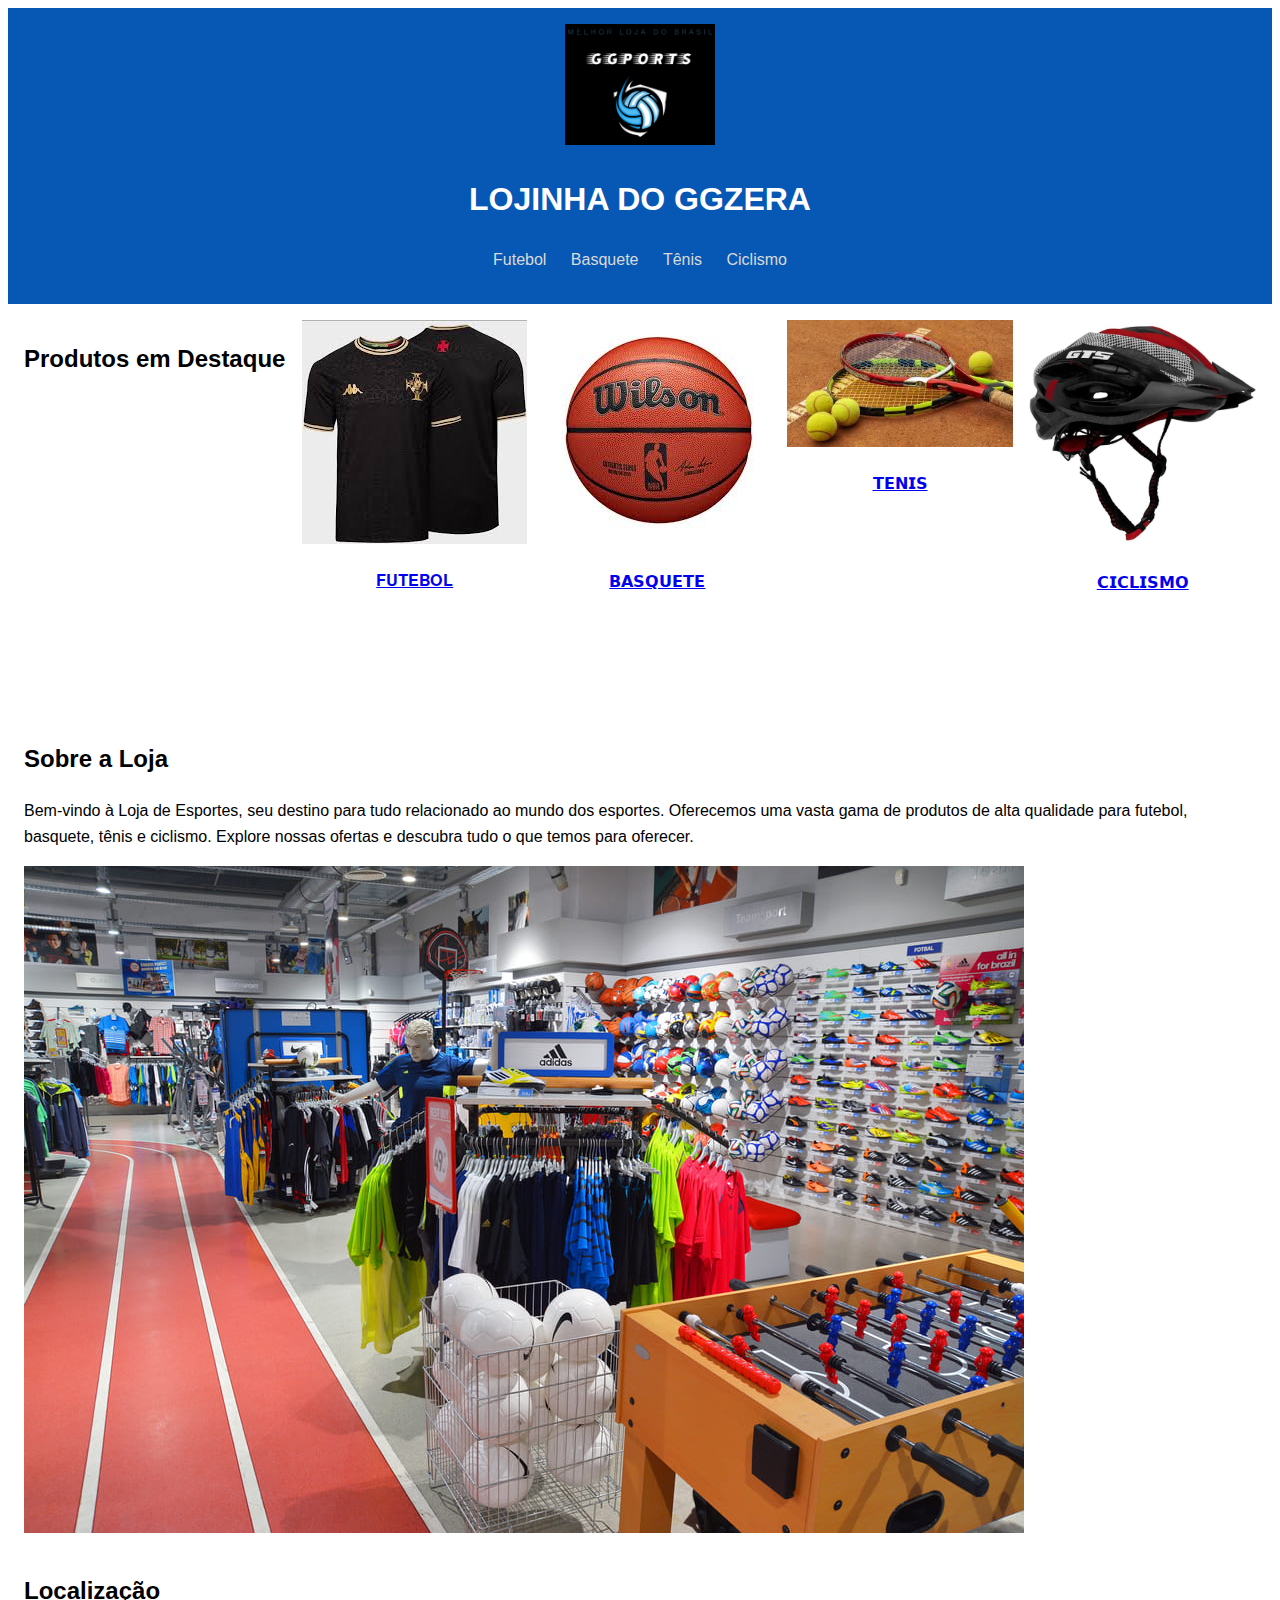
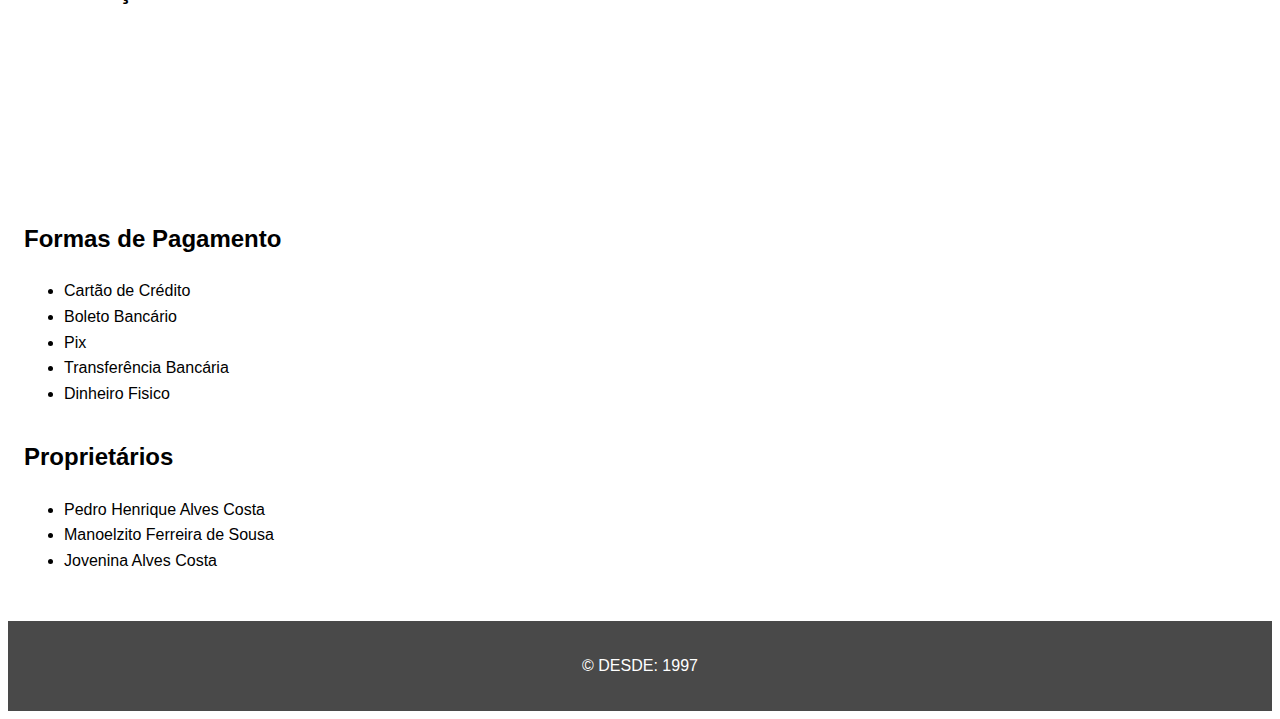
<file: index.html>
<!DOCTYPE html>
<html lang="pt-br">
<head>
    <meta charset="UTF-8">
    <meta name="viewport" content="width=device-width, initial-scale=1.0">
    <title>Lojinha do GGZERA</title>
    <link rel="stylesheet" href="css/styles.css">
</head>
<body>
    <header>
        <img src="imgs/logo.png" alt="Logo da Loja" class="logo">
        <h1>LOJINHA DO GGZERA</h1>
        <nav>
            <ul>
                <li><a href="esportes/futebol/futebol.html">Futebol</a></li>
                <li><a href="esportes/basquete/basquete.html">Basquete</a></li>
                <li><a href="esportes/tenis/tenis.html">Tênis</a></li>
                <li><a href="esportes/ciclismo/ciclismo.html">Ciclismo</a></li>
            </ul>
        </nav>
    </header>
    <main>
        <section class="destaques">
            <h2>Produtos em Destaque</h2>
            <div class="destaque-item">
                <a href="esportes/futebol/futebol.html">
                    <img src="imgs/produto-futebol.jpg" alt="Produto em Destaque - Futebol">
                    <p>𝐅𝐔𝐓𝐄𝐁𝐎𝐋</p>
                </a>
            </div>
            <div class="destaque-item">
                <a href="esportes/basquete/basquete.html">
                    <img src="imgs/produto-basquete.jpg" alt="Produto em Destaque - Basquete">
                    <p>𝗕𝗔𝗦𝗤𝗨𝗘𝗧𝗘</p>
                </a>
            </div>
            <div class="destaque-item">
                <a href="esportes/tenis/tenis.html">
                    <img src="imgs/produto-tenis.jpg" alt="Produto em Destaque - Tênis">
                    <p>𝗧𝗘𝗡𝗜𝗦</p>
                </a>
            </div>
            <div class="destaque-item">
                <a href="esportes/ciclismo/ciclismo.html">
                    <img src="imgs/produto-ciclismo.jpg" alt="Produto em Destaque - Ciclismo">
                    <p>𝗖𝗜𝗖𝗟𝗜𝗦𝗠𝗢</p>
                </a>
            </div>
        </section>
        <section class="sobre">
            <h2>Sobre a Loja</h2>
            <p>Bem-vindo à Loja de Esportes, seu destino para tudo relacionado ao mundo dos esportes. Oferecemos uma vasta gama de produtos de alta qualidade para futebol, basquete, tênis e ciclismo. Explore nossas ofertas e descubra tudo o que temos para oferecer.</p>
            <img src="imgs/loja.jpg" alt="Imagem da Loja">
        </section>
        <section class="localizacao">
            <h2>Localização</h2>
            <iframe src="https://maps.app.goo.gl/pKrD25Qg9LJp9SrSA" width="400" height="450" style="border:0;" allowfullscreen="" loading="lazy"></iframe>
        </section>
        <section class="pagamento">
            <h2>Formas de Pagamento</h2>
            <ul>
                <li>Cartão de Crédito</li>
                <li>Boleto Bancário</li>
                <li>Pix</li>
                <li>Transferência Bancária</li>
                <li>Dinheiro Fisico</li>
            </ul>
        </section>
        <section class="proprietarios">
            <h2>Proprietários</h2>
            <ul>
                <li>Pedro Henrique Alves Costa</li>
                <li>Manoelzito Ferreira de Sousa</li>
                <li>Jovenina Alves Costa</li>
            </ul>
        </section>
    </main>
    <footer>
        <p>&copy; DESDE: 1997</p>
    </footer>
</body>
</html>
</file>
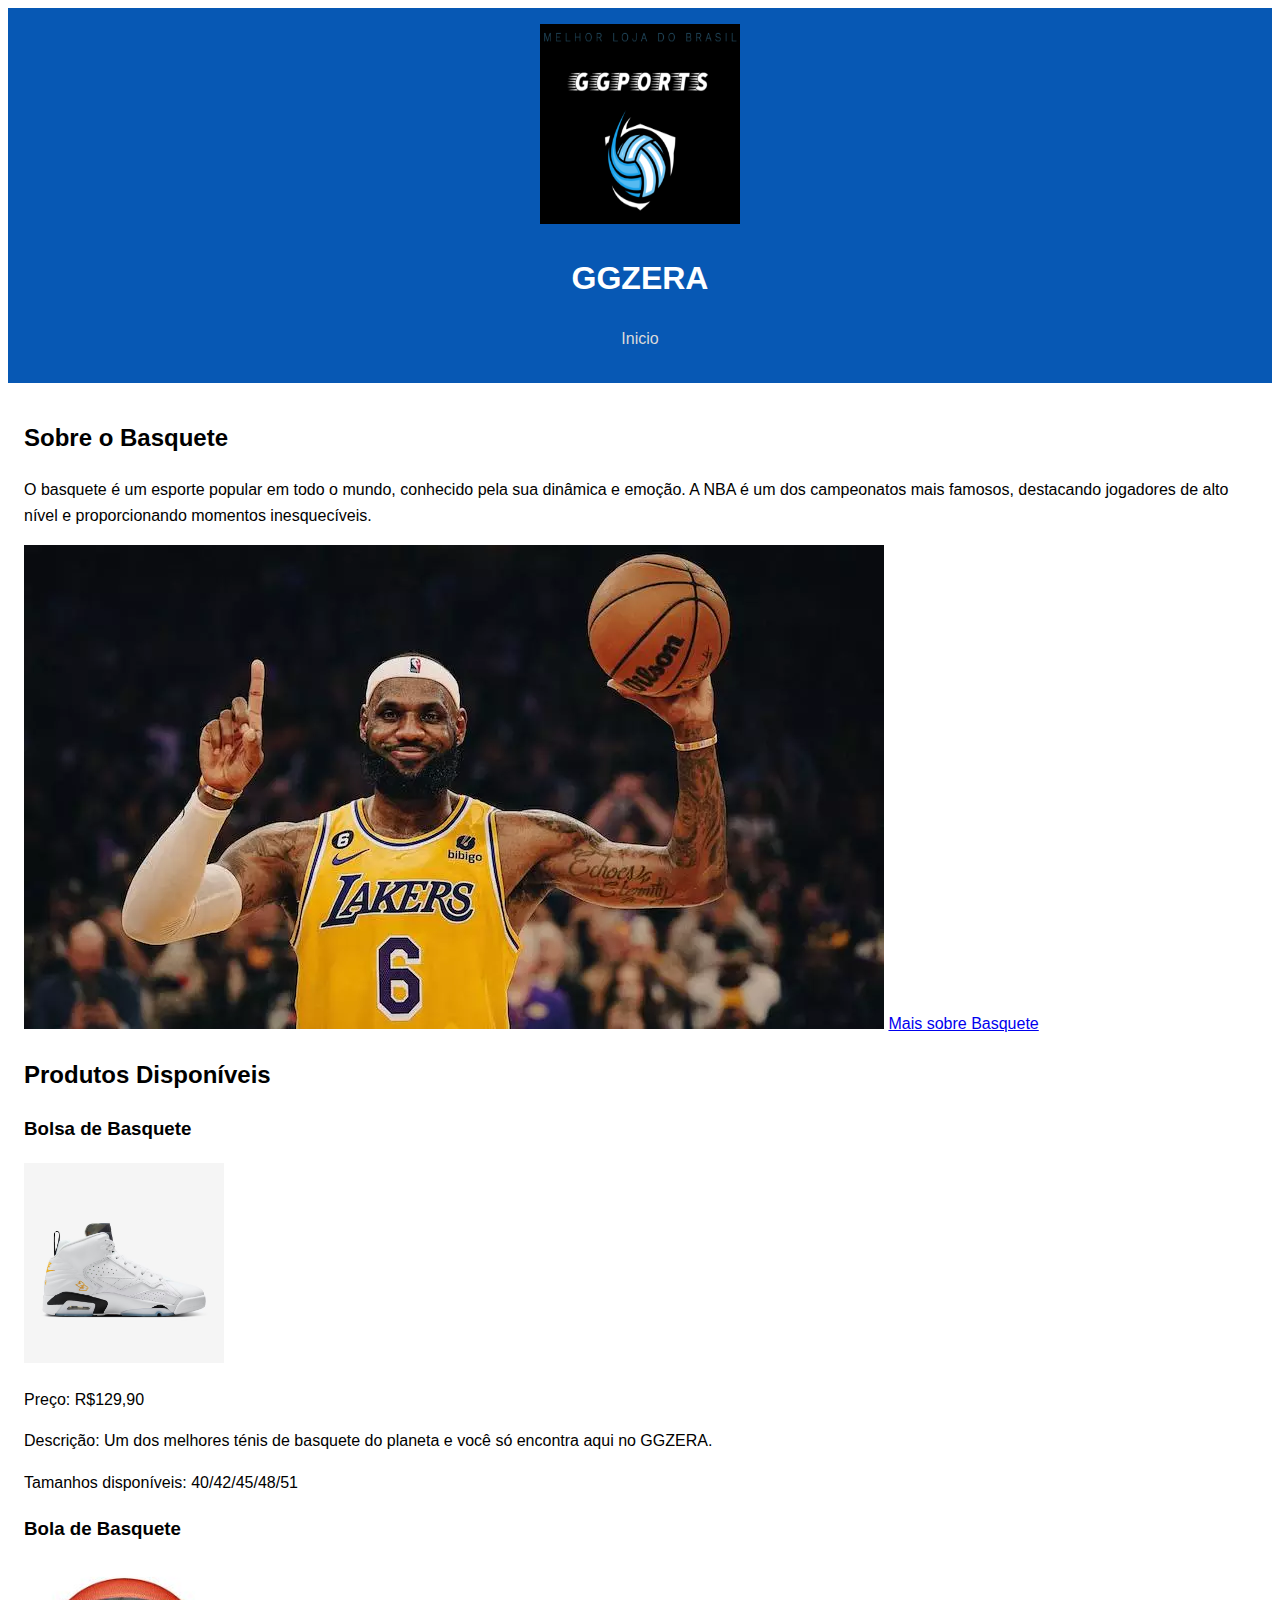
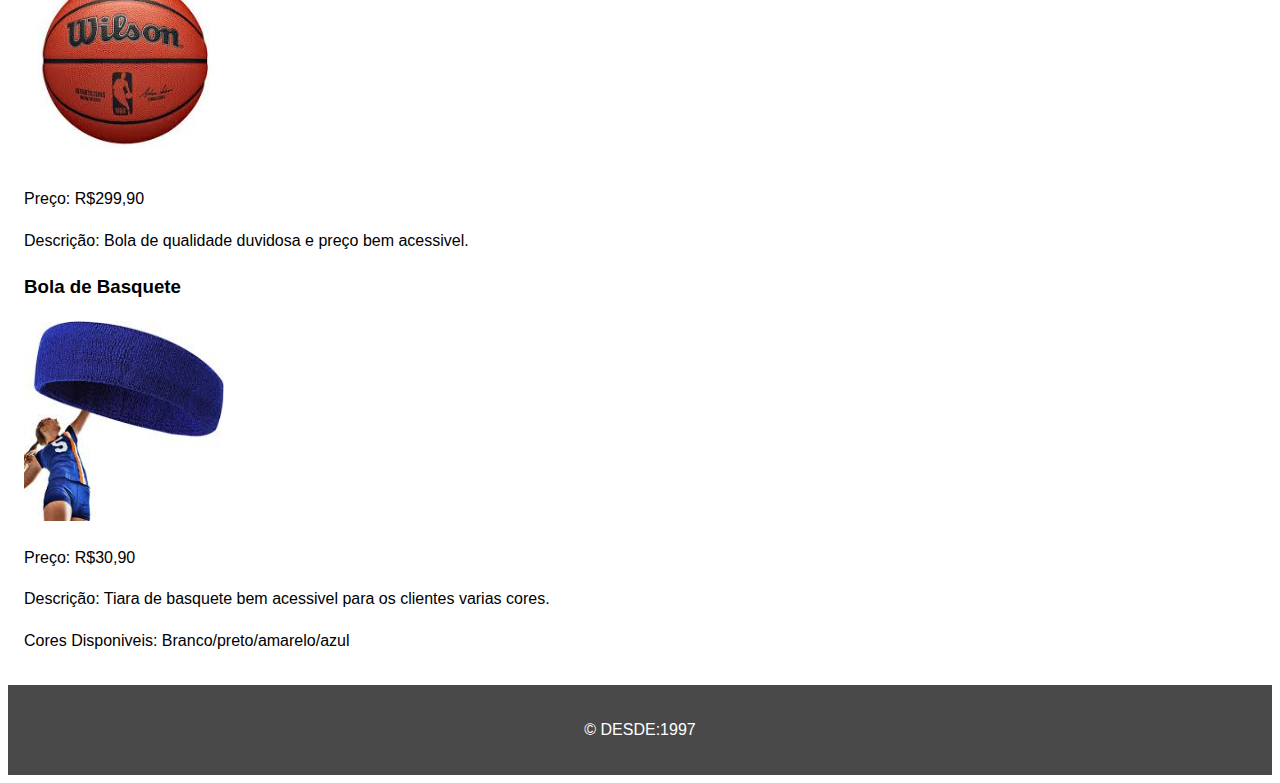
<file: esportes/basquete/basquete.html>
<!DOCTYPE html>
<html lang="pt-br">
<head>
    <meta charset="UTF-8">
    <meta name="viewport" content="width=device-width, initial-scale=1.0">
    <title>Basquete - GGZERA</title>
    <link rel="stylesheet" href="/css/styles.css">
</head>
<body>
    <header>
        <img src="/imgs/logo.png" alt="Logo da Loja"width="200" height="200" style="border:0;" allowfullscreen="" loading="lazy"></iframe>
        <h1>GGZERA</h1>
        <nav>
            <ul>
                <li><a href="/index.html">Inicio</a></li>
            </ul>
        </nav>
    </header>
    <main>
        <section class="sobre-esporte">
            <h2>Sobre o Basquete</h2>
            <p>O basquete é um esporte popular em todo o mundo, conhecido pela sua dinâmica e emoção. A NBA é um dos campeonatos mais famosos, destacando jogadores de alto nível e proporcionando momentos inesquecíveis.</p>
            <img src="/imgs/basquete.jpg" alt="Imagem de Basquete">
            <a href="https://pt.wikipedia.org/wiki/Basquete" target="_blank">Mais sobre Basquete</a>
        </section>
        <section class="produtos">
            <h2>Produtos Disponíveis</h2>
            <article>
                <h3>Bolsa de Basquete</h3>
                <img src="/imgs/produto-basquete2.jpg" alt="Tenis de Basquete"width="200" height="200" style="border:0;"text-align: center;” allowfullscreen="" loading="lazy"></iframe>
                <p>Preço: R$129,90</p>
                <p>Descrição: Um dos melhores ténis de basquete do planeta e você só encontra aqui no GGZERA.</p>
                <p>Tamanhos disponíveis: 40/42/45/48/51</p>
            </article>
            <article>
                <h3>Bola de Basquete</h3>
                <img src="/imgs/produto-basquete.jpg" alt="Tenis de Basquete"width="200" height="200" style="border:0;"text-align: center;” allowfullscreen="" loading="lazy"></iframe>
                <p>Preço: R$299,90</p>
                <p>Descrição: Bola de qualidade duvidosa e preço bem acessivel.</p>
                <article>
                    <h3>Bola de Basquete</h3>
                    <img src="/imgs/produto-basquete3.jpg" alt="Tiara de Basquete"width="200" height="200" style="border:0;"text-align: center;” allowfullscreen="" loading="lazy"></iframe>
                    <p>Preço: R$30,90</p>
                    <p>Descrição: Tiara de basquete bem acessivel para os clientes varias cores.</p>
                    <p>Cores Disponiveis: Branco/preto/amarelo/azul</p>
                </article>
            </article>
        </section>
    </main>
    <footer>
        <p>&copy; DESDE:1997</p>
    </footer>
</body>
</html>
</file>
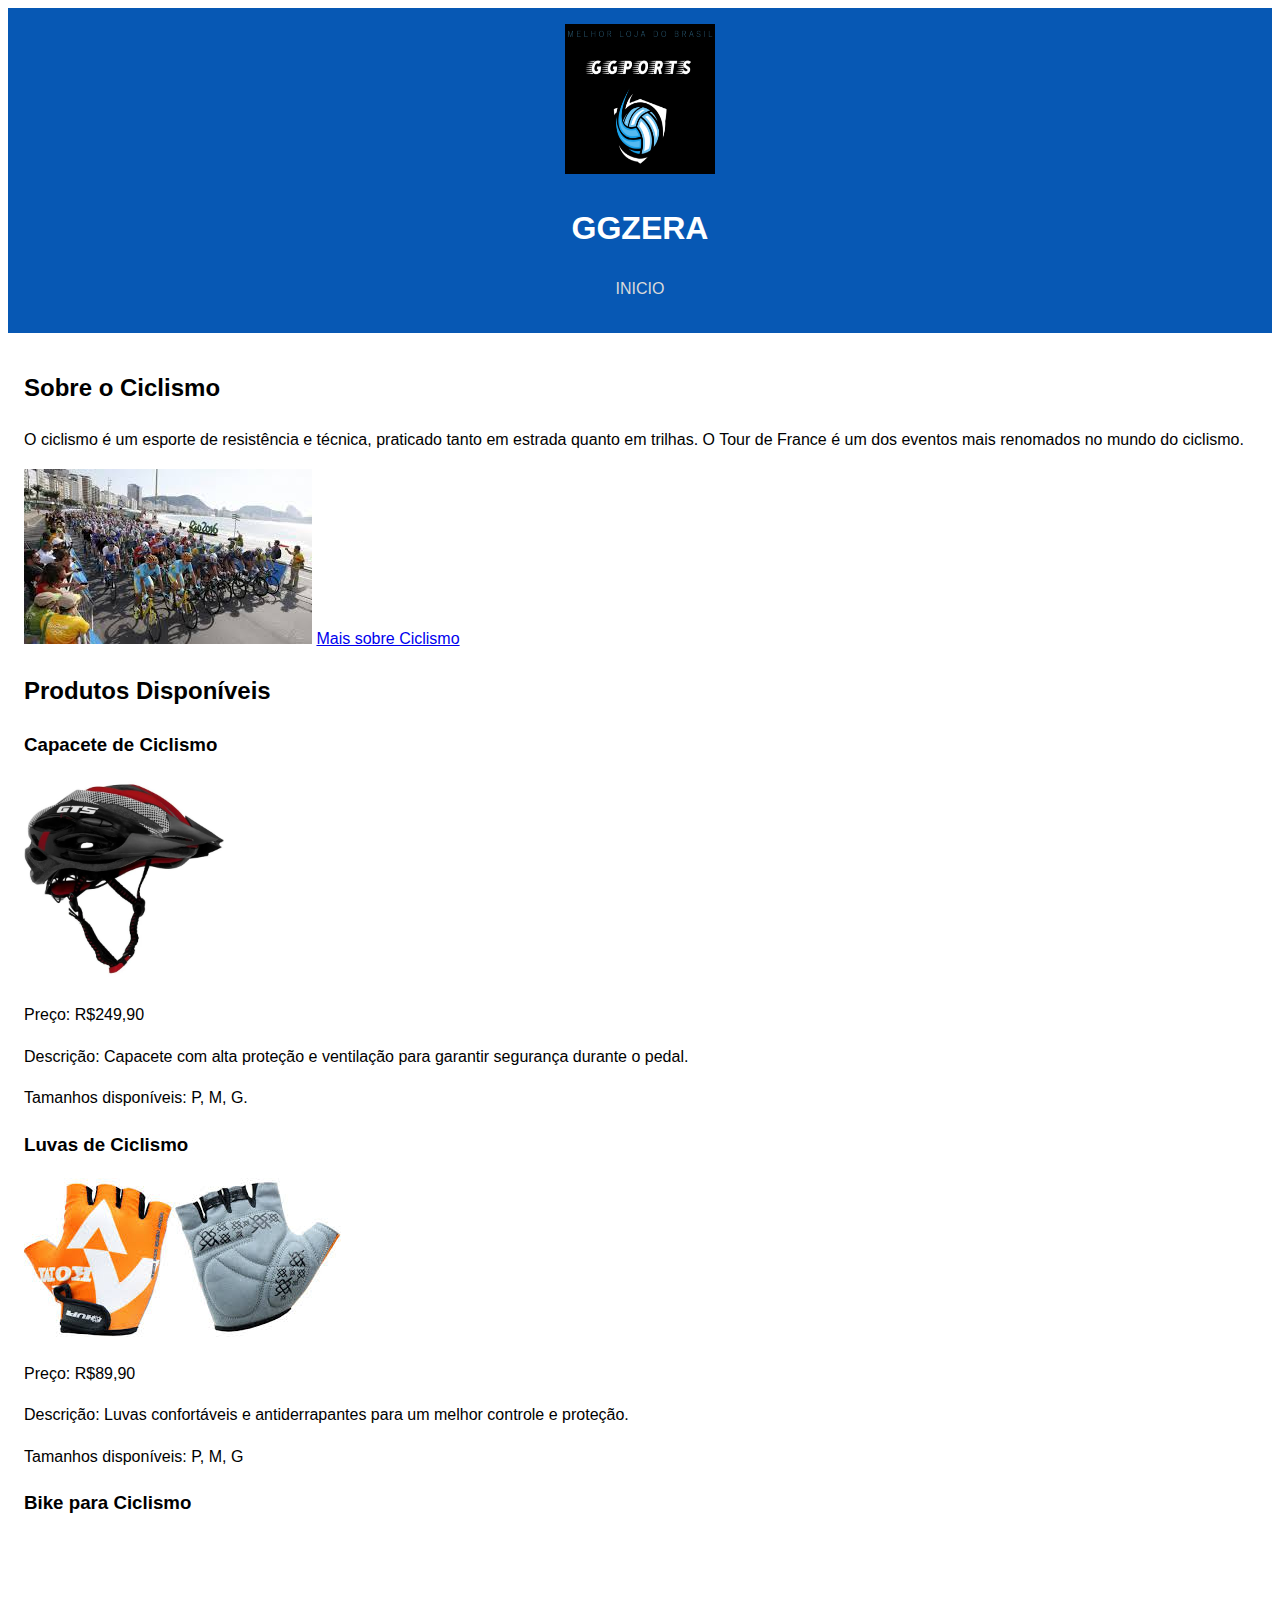
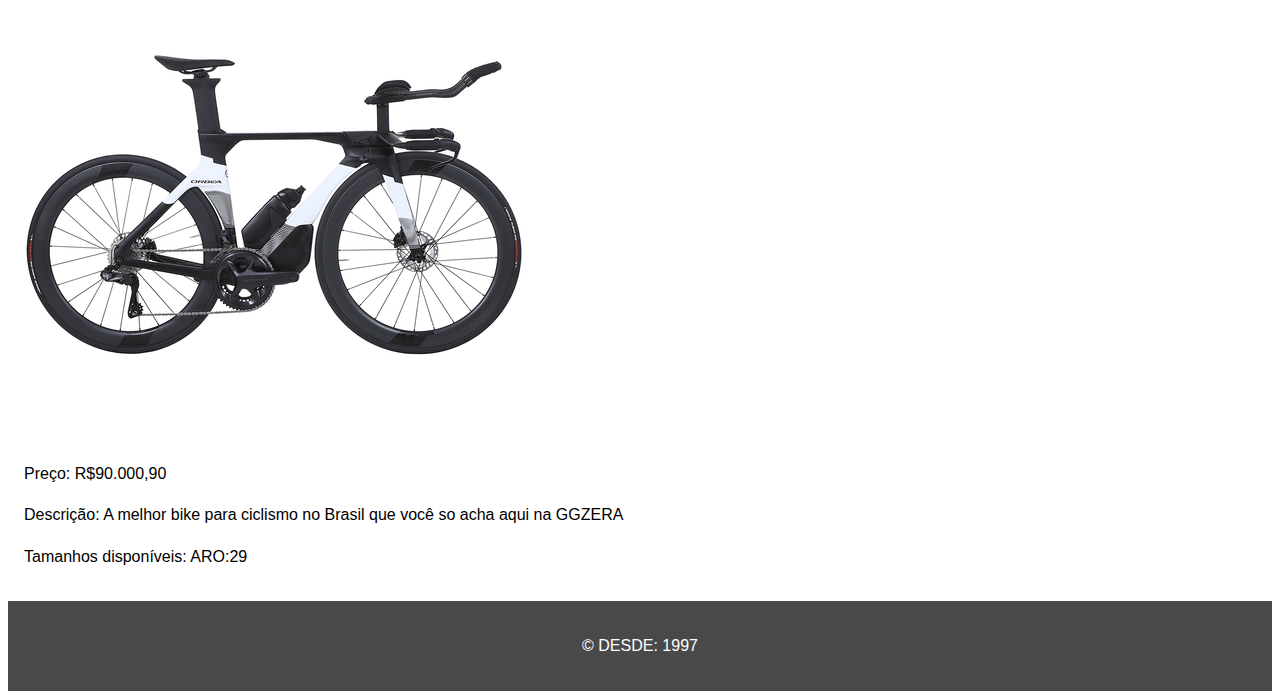
<file: esportes/ciclismo/ciclismo.html>
<!DOCTYPE html>
<html lang="pt-br">
<head>
    <meta charset="UTF-8">
    <meta name="viewport" content="width=device-width, initial-scale=1.0">
    <title>Ciclismo - GGZERA</title>
    <link rel="stylesheet" href="/css/styles.css">
</head>
<body>
    <header>
        <img src="/imgs/logo.png" alt="Logo da Loja" class="logo"width="400" height="150" style="border:0;" allowfullscreen="" loading="lazy"></iframe>
        <h1>GGZERA</h1>
        <nav>
            <ul>
                <li><a href="/index.html">INICIO</a></li>
            </ul>
        </nav>
    </header>
    <main>
        <section class="sobre-esporte">
            <h2>Sobre o Ciclismo</h2>
            <p>O ciclismo é um esporte de resistência e técnica, praticado tanto em estrada quanto em trilhas. O Tour de France é um dos eventos mais renomados no mundo do ciclismo.</p>
            <img src="/imgs/ciclismo.jpg" alt="Imagem de Ciclismo">
            <a href="https://pt.wikipedia.org/wiki/Ciclismo" target="_blank">Mais sobre Ciclismo</a>
        </section>
        <section class="produtos">
            <h2>Produtos Disponíveis</h2>
            <article>
                <h3>Capacete de Ciclismo</h3>
                <img src="/imgs/produto-ciclismo.jpg" alt="Capacete de Ciclismo"width="200" height="200" style="border:0;" allowfullscreen="" loading="lazy"></iframe>
                <p>Preço: R$249,90</p>
                <p>Descrição: Capacete com alta proteção e ventilação para garantir segurança durante o pedal.</p>
                <p>Tamanhos disponíveis: P, M, G.</p>
            </article>
            <article>
                <h3>Luvas de Ciclismo</h3>
                <img src="/imgs/produto-ciclismo2.jpg" alt="Luvas de Ciclismo">
                <p>Preço: R$89,90</p>
                <p>Descrição: Luvas confortáveis e antiderrapantes para um melhor controle e proteção.</p>
                <p>Tamanhos disponíveis: P, M, G</p>
            </article>
            <article>
                <h3>Bike para Ciclismo</h3>
                <img src="/imgs/produto-ciclismo3.jpg" alt="Luvas de Ciclismo">
                <p>Preço: R$90.000,90</p>
                <p>Descrição: A melhor bike para ciclismo no Brasil que você so acha aqui na GGZERA</p>
                <p>Tamanhos disponíveis: ARO:29</p>
            </article>
        </section>
    </main>
    <footer>
        <p>&copy; DESDE: 1997</p>
    </footer>
</body>
</html>
</file>
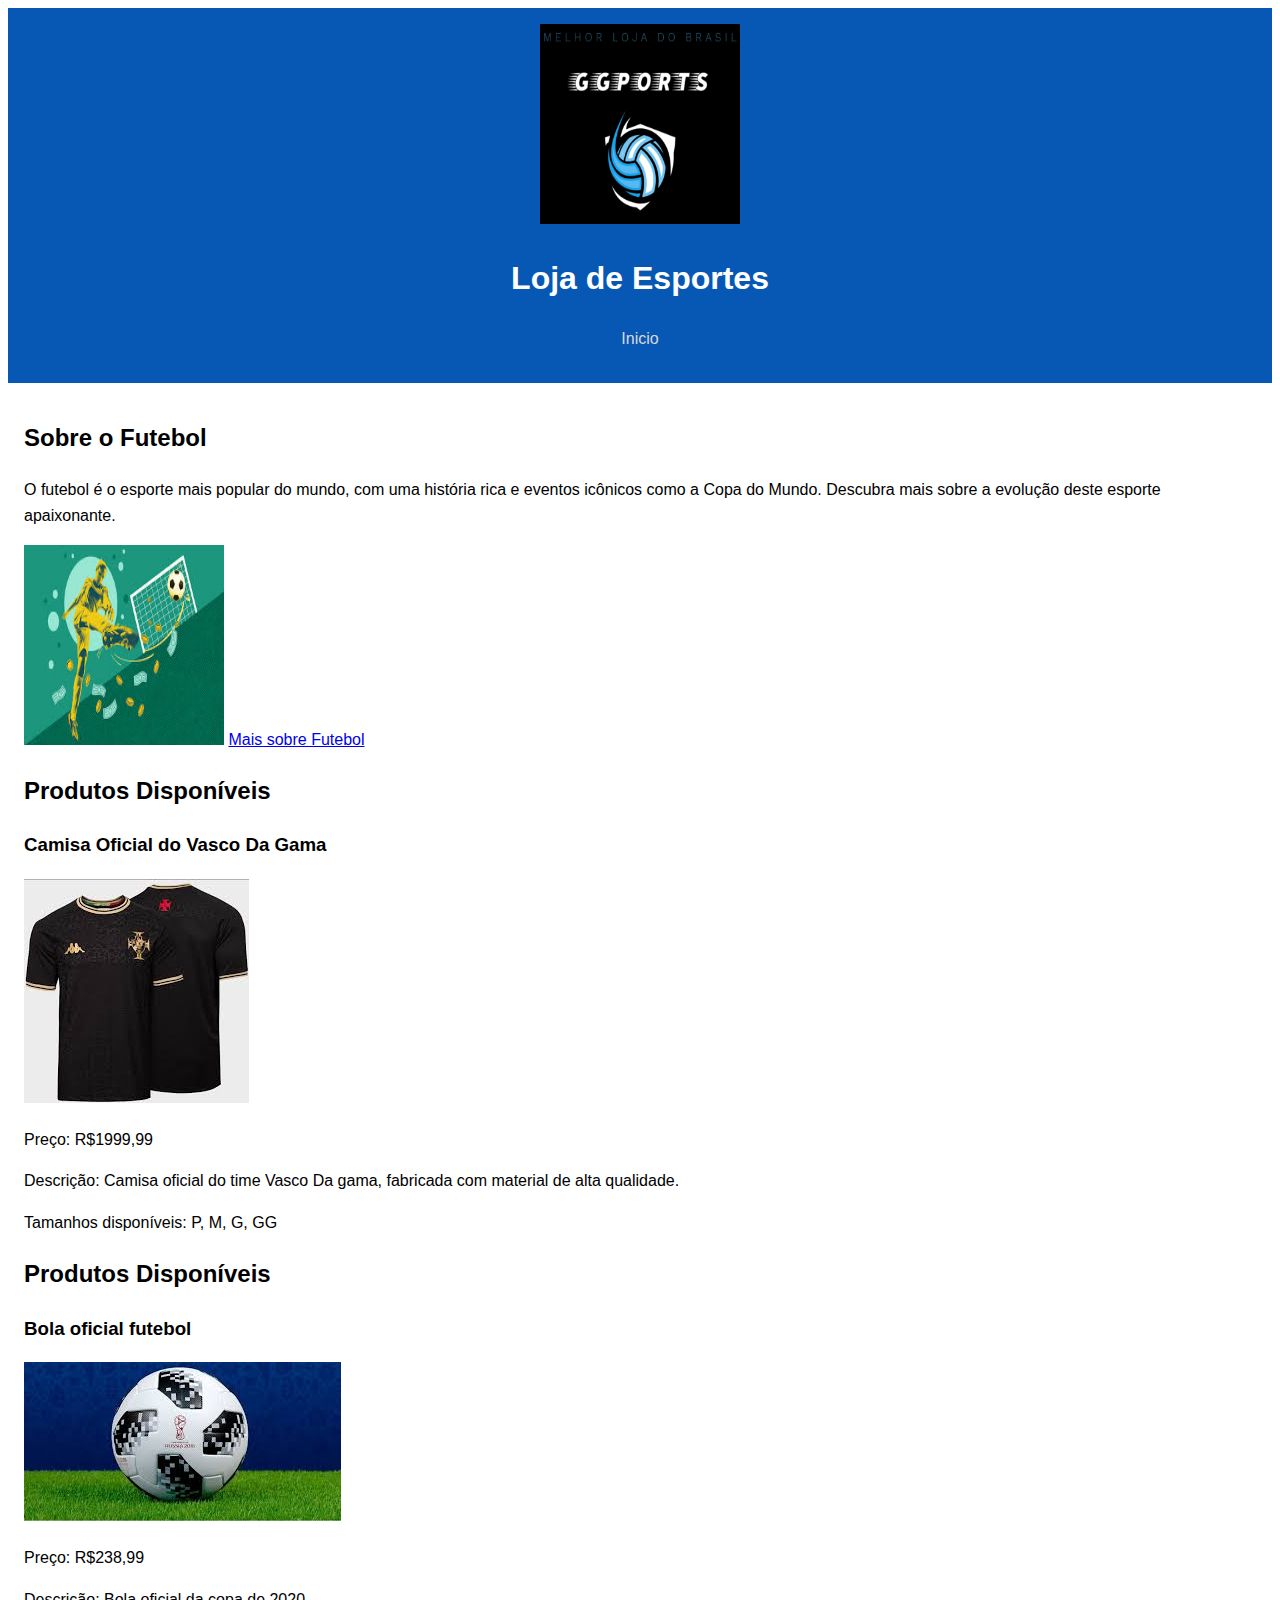
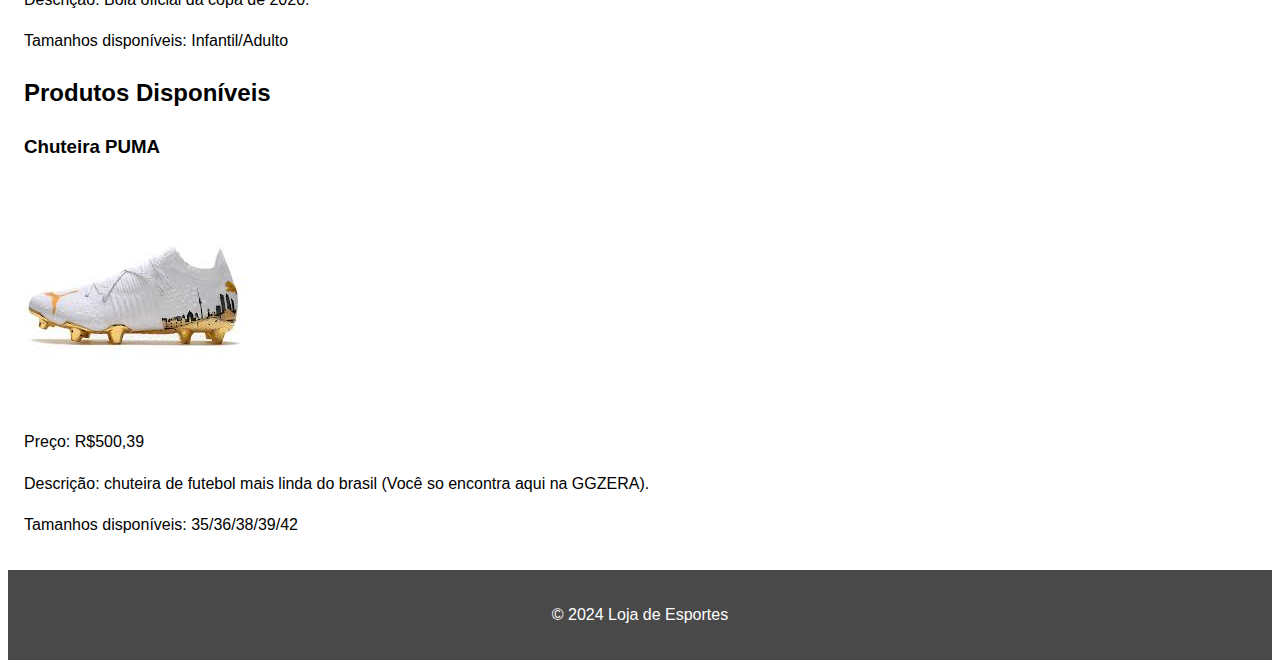
<file: esportes/futebol/futebol.html>
<!DOCTYPE html>
<html lang="pt-br">
<head>
    <meta charset="UTF-8">
    <meta name="viewport" content="width=device-width, initial-scale=1.0">
    <title>Futebol - Loja de Esportes</title>
    <link rel="stylesheet" href="/css/styles.css">
</head>
<body>
    <header>
        <img src="/imgs/logo.png" alt="Logo da Loja"width="200" height="200" style="border:0;" allowfullscreen="" loading="lazy"></iframe>
        <h1>Loja de Esportes</h1>
        <nav>
            <ul>
                <li><a href="/index.html">Inicio</a></li>
            </ul>
        </nav>
    </header>
    <main>
        <section class="sobre-esporte">
            <h2>Sobre o Futebol</h2>
            <p>O futebol é o esporte mais popular do mundo, com uma história rica e eventos icônicos como a Copa do Mundo. Descubra mais sobre a evolução deste esporte apaixonante.</p>
            <img src="/imgs/futebol.jpg" alt="Imagem de Futebol"width="200" height="200" style="border:0;" allowfullscreen="" loading="lazy"></iframe>
            <a href="https://pt.wikipedia.org/wiki/Futebol">Mais sobre Futebol</a>
        </section>
        <section class="produtos">
            <h2>Produtos Disponíveis</h2>
            <article>
                <h3>Camisa Oficial do Vasco Da Gama</h3>
                <img src="/imgs/produto-futebol.jpg" alt="Camisa Oficial">
                <p>Preço: R$1999,99</p>
                <p>Descrição: Camisa oficial do time Vasco Da gama, fabricada com material de alta qualidade.</p>
                <p>Tamanhos disponíveis: P, M, G, GG</p>
            </article>
            <section class="produtos">
                <h2>Produtos Disponíveis</h2>
                <article>
                    <h3>Bola oficial futebol</h3>
                    <img src="/imgs/produto-futebol2.jpg" alt="Bola oficial da copa 2020">
                    <p>Preço: R$238,99</p>
                    <p>Descrição: Bola oficial da copa de 2020.</p>
                    <p>Tamanhos disponíveis: Infantil/Adulto</p>
                </article>
                 <section class="produtos">
                <h2>Produtos Disponíveis</h2>
                <article>
                    <h3>Chuteira PUMA</h3>
                    <img src="/imgs/produto-futebol3.jpg" alt="Chuteira PUMA">
                    <p>Preço: R$500,39</p>
                    <p>Descrição: chuteira de futebol mais linda do brasil (Você so encontra aqui na GGZERA).</p>
                    <p>Tamanhos disponíveis: 35/36/38/39/42</p>
                </article>
        </section>
    </main>
    <footer>
        <p>&copy; 2024 Loja de Esportes</p>
    </footer>
</body>
</html>
</file>
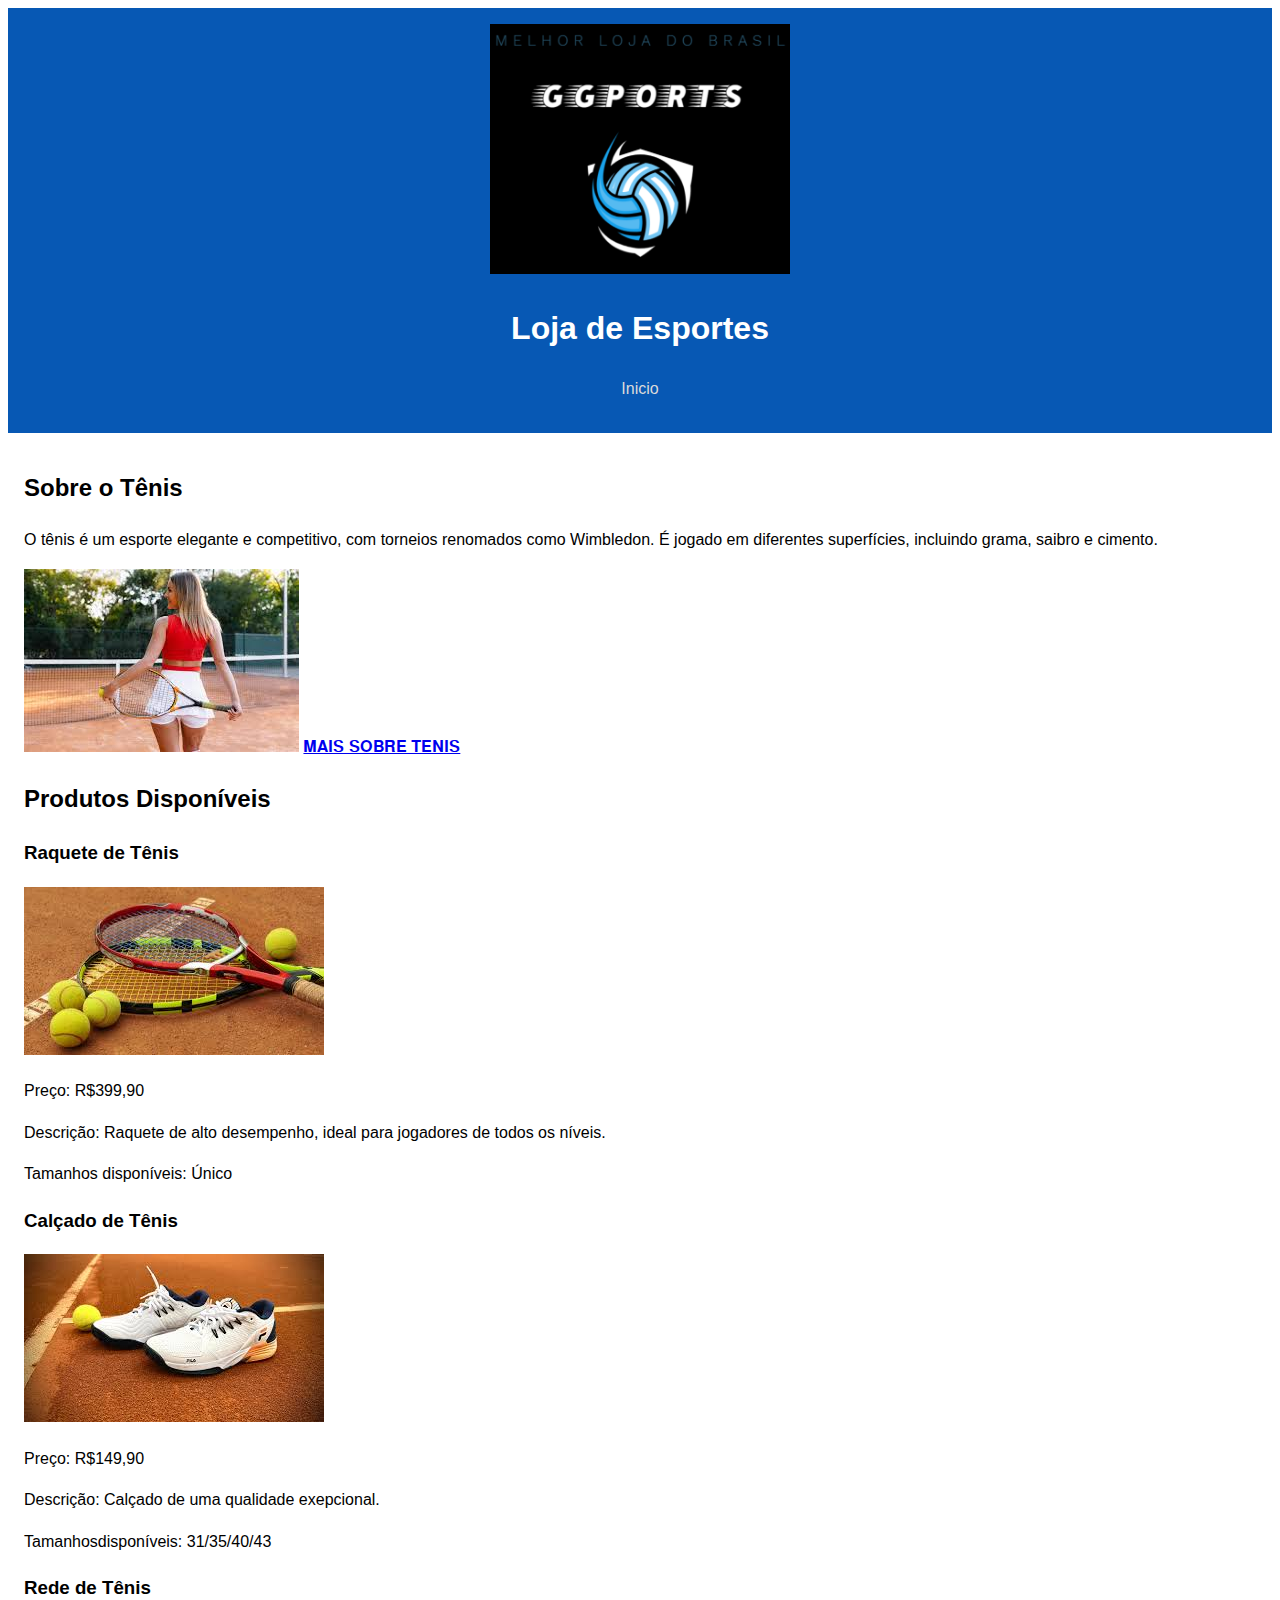
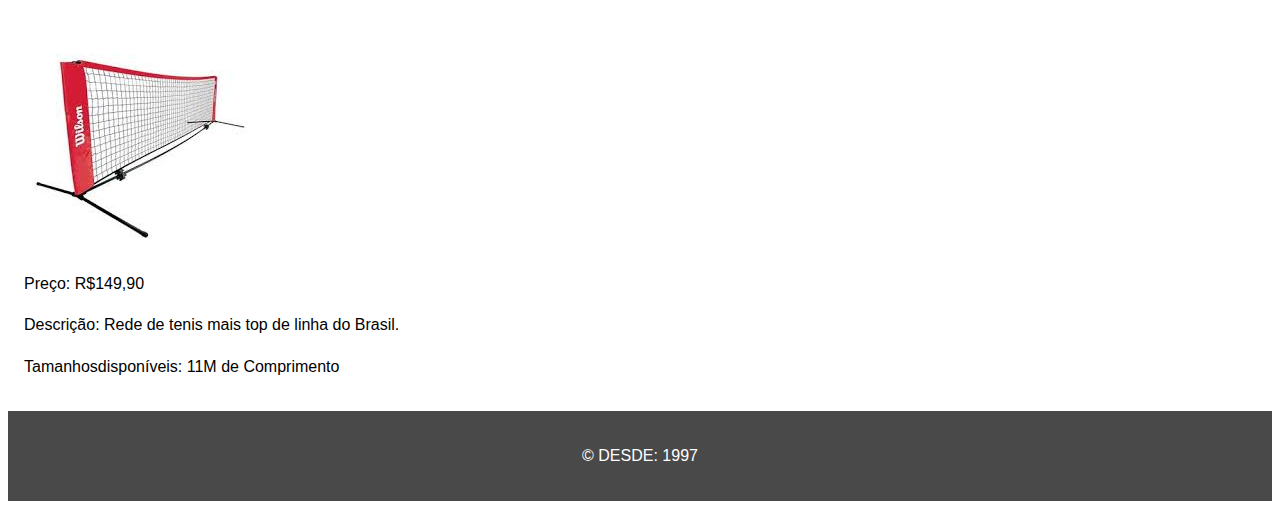
<file: esportes/tenis/tenis.html>
<!DOCTYPE html>
<html lang="pt-br">
<head>
    <meta charset="UTF-8">
    <meta name="viewport" content="width=device-width, initial-scale=1.0">
    <title>Tênis - Loja de Esportes</title>
    <link rel="stylesheet" href="/css/styles.css">
</head>
<body>
    <header>
        <img src="/imgs/logo.png" alt="Logo da Loja"width="300" height="250" style="border:0;" allowfullscreen="" loading="lazy"></iframe>
        <h1>Loja de Esportes</h1>
        <nav>
            <ul>
                <li><a href="/index.html">Inicio</a></li>

            </ul>
        </nav>
    </header>
    <main>
        <section class="sobre-esporte">
            <h2>Sobre o Tênis</h2>
            <p>O tênis é um esporte elegante e competitivo, com torneios renomados como Wimbledon. É jogado em diferentes superfícies, incluindo grama, saibro e cimento.</p>
            <img src="/imgs/tenis.jpg" alt="Imagem de Tênis">
            <a href="https://pt.wikipedia.org/wiki/T%C3%AAnis" target="_blank">𝐌𝐀𝐈𝐒 𝐒𝐎𝐁𝐑𝐄 𝐓𝐄𝐍𝐈𝐒</a>
        </section>
        <section class="produtos">
            <h2>Produtos Disponíveis</h2>
            <article>
                <h3>Raquete de Tênis</h3>
                <img src="/imgs/produto-tenis.jpg" alt="Raquete de Tênis">
                <p>Preço: R$399,90</p>
                <p>Descrição: Raquete de alto desempenho, ideal para jogadores de todos os níveis.</p>
                <p>Tamanhos disponíveis: Único</p>
            </article>
            <article>
                <h3>Calçado de Tênis</h3>
                <img src="/imgs/produto-tenis2.jpg" alt="Calçado de tenis">
                <p>Preço: R$149,90</p>
                <p>Descrição: Calçado de uma qualidade exepcional.</p>
                <p>Tamanhosdisponíveis: 31/35/40/43</p>
            </article>
            <article>
                <h3>Rede de Tênis</h3>
                <img src="/imgs/produto-tenis3.jpg" alt="Calçado de tenis">
                <p>Preço: R$149,90</p>
                <p>Descrição: Rede de tenis mais top de linha do Brasil.</p>
                <p>Tamanhosdisponíveis: 11M de Comprimento</p>
            </article>  
        </section>
    </main>
    <footer>
        <p>&copy; DESDE: 1997</p>
    </footer>
</body>
</html>
</file>
<file: css/styles.css>
body {
    font-family: 'Trebuchet MS', 'Lucida Sans Unicode', 'Lucida Grande', 'Lucida Sans', Arial, sans-serif, sans-serif;
    line-height: 1.6;
    margin: 12;
    padding: 20;
    color: #000000;
}

header {
    background: #0758b4;
    color: #ffffff;
    padding: 1rem;
    text-align: center;
}

header .logo {
    width: 150px;
}

nav ul {
    list-style: none;
    padding: 0;
}

nav ul li {
    display: inline;
    margin: 0 10px;
}

nav ul li a {
    color: #dadada;
    text-decoration: none;
}

main {
    padding: 1rem;
}

.destaques {
    display: flex;
    flex-wrap: wrap;
    gap: 1rem;
    margin-bottom: 8rem;
}

.destaque-item {
    flex: 1;
    text-align: center;
}

.destaque-item img {
    max-width: 100%;
    height: auto;
}

.sobre, .localizacao, .pagamento, .proprietarios {
    margin-bottom: 2rem;
}

.sobre img, .localizacao iframe {
    max-width: 100%;
    height: auto;
}

footer {
    background: #494949;
    color: #ffffff;
    text-align: center;
    padding: 1rem;
}
</file>
